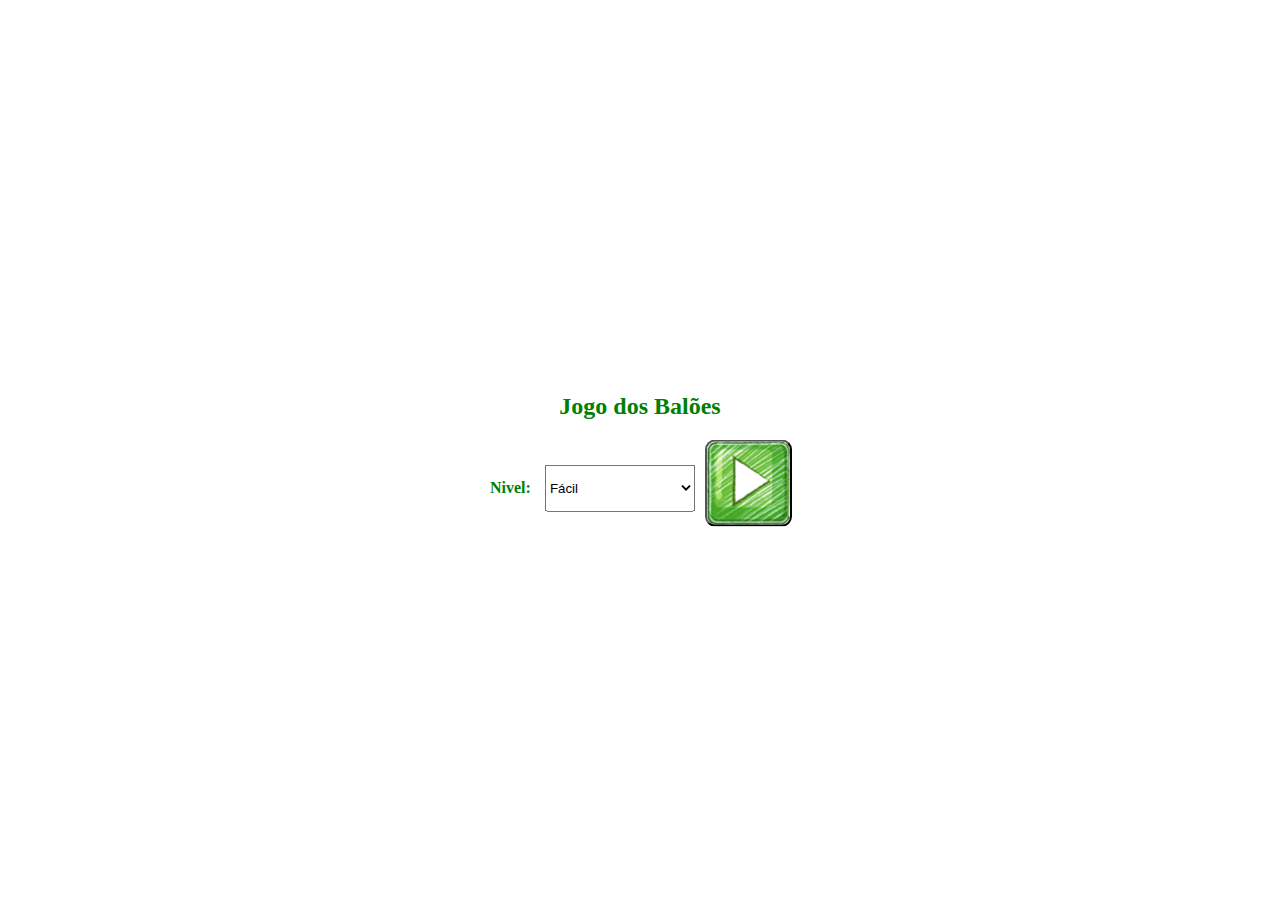
<file: index.html>
<!DOCTYPE HTML>
<html lang="pt-br">

<head>
    <meta charset="UTF-8">
    <title>Estourando balões</title>
    <link rel="stylesheet" href="https://maxcdn.bootstrapcdn.com/bootstrap/4.0.0-beta.3/css/bootstrap.min.css" integrity="sha384-Zug+QiDoJOrZ5t4lssLdxGhVrurbmBWopoEl+M6BdEfwnCJZtKxi1KgxUyJq13dy" crossorigin="anonymous">
    <link rel="stylesheet" href="assets/estilo.css" />
</head>

<body>
    <div id="home">
        <form method="get" action="assets/jogo.html">
            <h2>Jogo dos Balões</h2>
            <p><strong>Nivel: 
                <select id="nivel" name="nivel" class="form-control">
                    <option value="1">Fácil</option>
                    <option value="2">Normal</option>
                    <option value="3">Díficil</option>
                </select>
                <button id="play" class="" type="submit">
                </button>
            </strong></p>
        </form>

    </div>

    <script src="https://code.jquery.com/jquery-3.2.1.slim.min.js" integrity="sha384-KJ3o2DKtIkvYIK3UENzmM7KCkRr/rE9/Qpg6aAZGJwFDMVNA/GpGFF93hXpG5KkN" crossorigin="anonymous"></script>
    <script src="https://cdnjs.cloudflare.com/ajax/libs/popper.js/1.12.9/umd/popper.min.js" integrity="sha384-ApNbgh9B+Y1QKtv3Rn7W3mgPxhU9K/ScQsAP7hUibX39j7fakFPskvXusvfa0b4Q" crossorigin="anonymous"></script>
    <script src="https://maxcdn.bootstrapcdn.com/bootstrap/4.0.0-beta.3/js/bootstrap.min.js" integrity="sha384-a5N7Y/aK3qNeh15eJKGWxsqtnX/wWdSZSKp+81YjTmS15nvnvxKHuzaWwXHDli+4" crossorigin="anonymous"></script>
</body>

</html>
</file>
<file: assets/estilo.css>
h2 {
    text-align: center;
    font-weight: 700;
    color: green;
}

p {
    color: green;
}

#home {
    top: 50%;
    left: 50%;
    position: absolute;
    transform: translate(-50%, -50%);
    float: left;
    width: 300px;
    box-sizing: border-box;
}

#nivel {
    margin-top: 25px;
    margin-left: 10px;
    margin-right: 10px;
    height: 47px;
    width: 150px;
    display: inline-block;
}

#play {
    position: absolute;
    width: 87px;
    height: 87px;
    background: url(imagens/iniciar.png);
    background-position: center;
    border-radius: 10px;
    display: inline-block;

}

section {
    width: 712px;
    height: 502px;
    position: absolute;
    top: 50%;
    left: 50%;
    transform: translate(-50%, -50%);
    background: #d8d8d8;
    border: 1px solid green;
    box-shadow: yellow 0px 0px 20px;
}

section .hue {
    width: 110px;
    height: 500px;
    background: green;
    float: left;
}

section #img-ballon {
    background: url(imagens/balao_azul_grande.png);
    background-repeat: no-repeat;
    background-size: contain;
}

section #img-ballon-est {
    background: url(imagens/balao_azul_grande_estourado.png);
    background-repeat: no-repeat;
    background-size: contain;
}

section #img-time {
    background: url(imagens/cronometro.png);
    background-repeat: no-repeat;
    background-size: contain;
}

section .pontos {
    display: block;
    text-align: center;
    width: 110px;
    margin: 10px 0px 10px 0px;
    font-size: 1.4em;
    font-weight: 700;
}

#img-time-pontos {
    position: absolute;
    top: 50%;
    left: 50%;
    transform: translate(-50%, -75%);
    font-size: 1.2em;
    font-weight: 600;
}

section .hue-data {
    background-color: aqua;
    width: 70px;
    height: 80px;
    margin: 10px auto;
    padding: 0px;
    position: relative;
}

.btn-primary {
    width: 100px;
    margin: 3px;
    text-align: center;
    background: lightgreen;
}

section .content {
    width: 600px;
    height: 500px;
    background: url(imagens/cenario.png);
    background-position: bottom;
    float: left;
}
</file>
